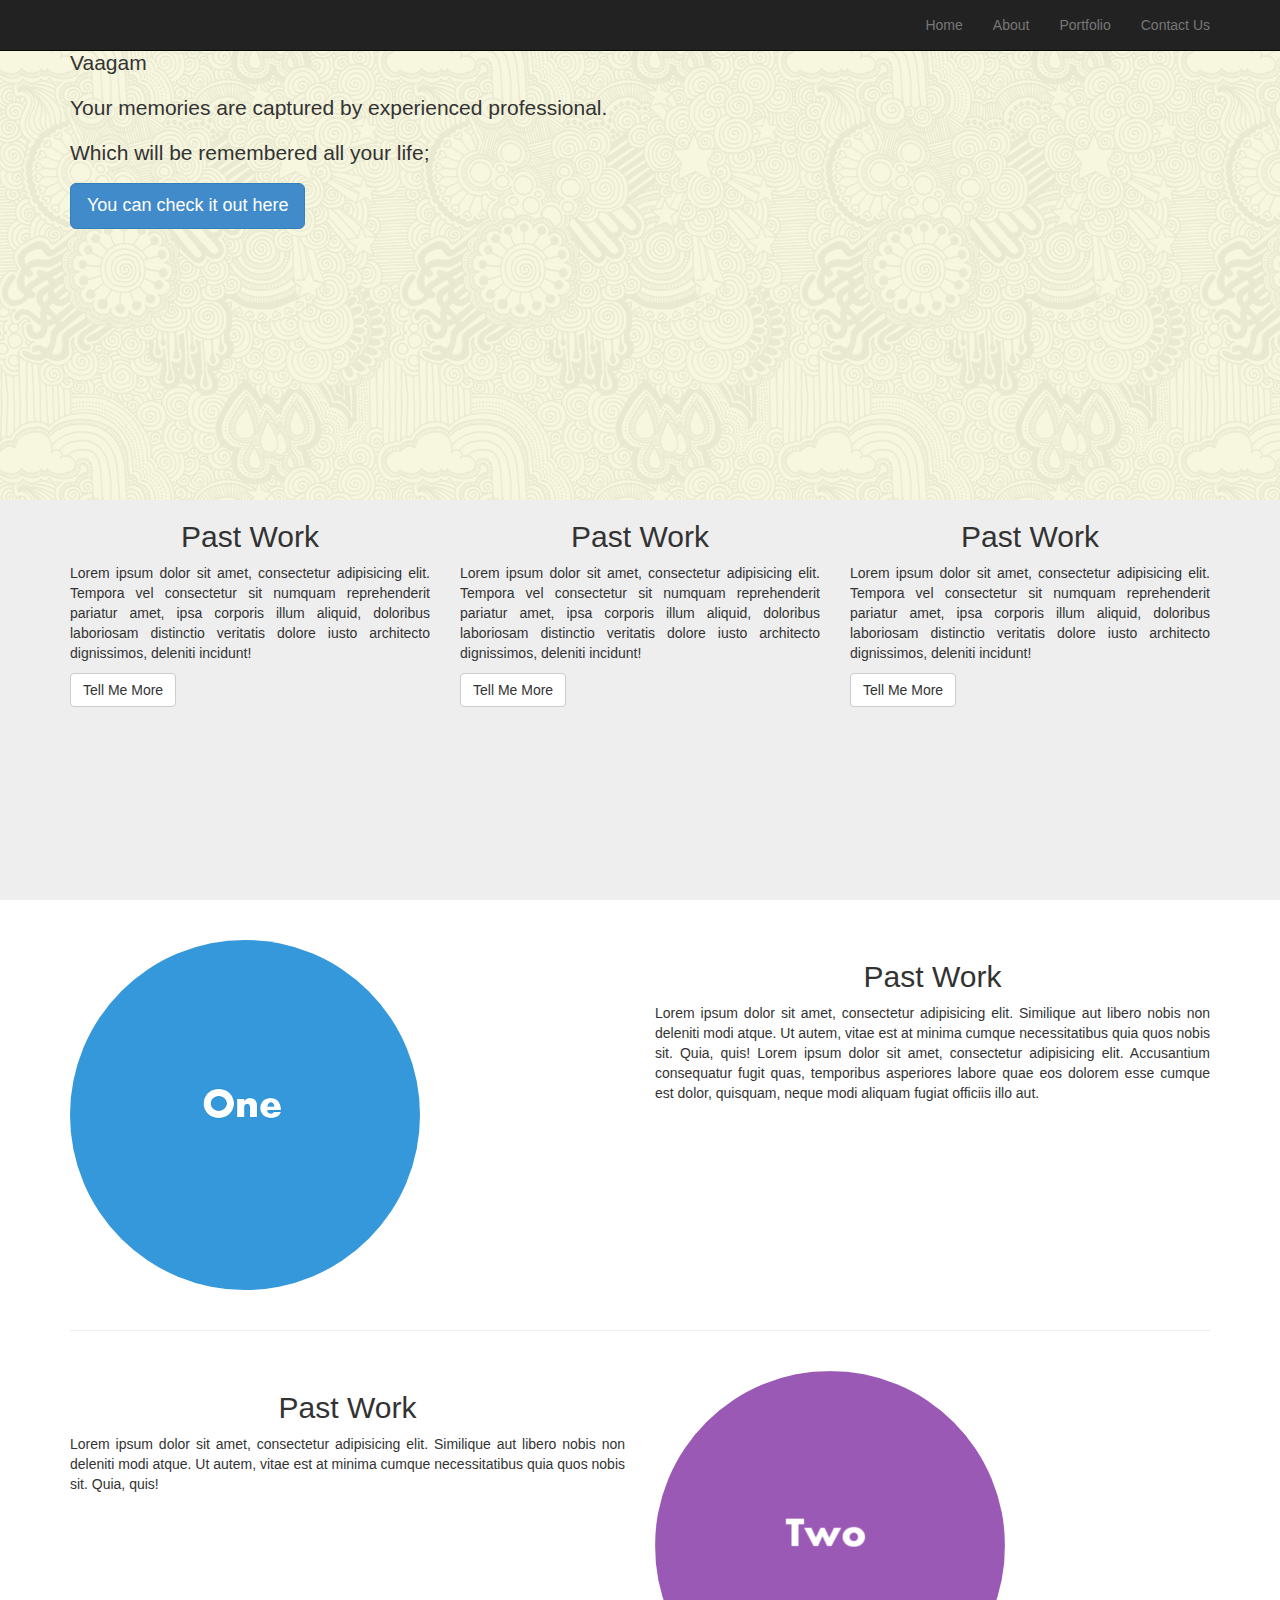
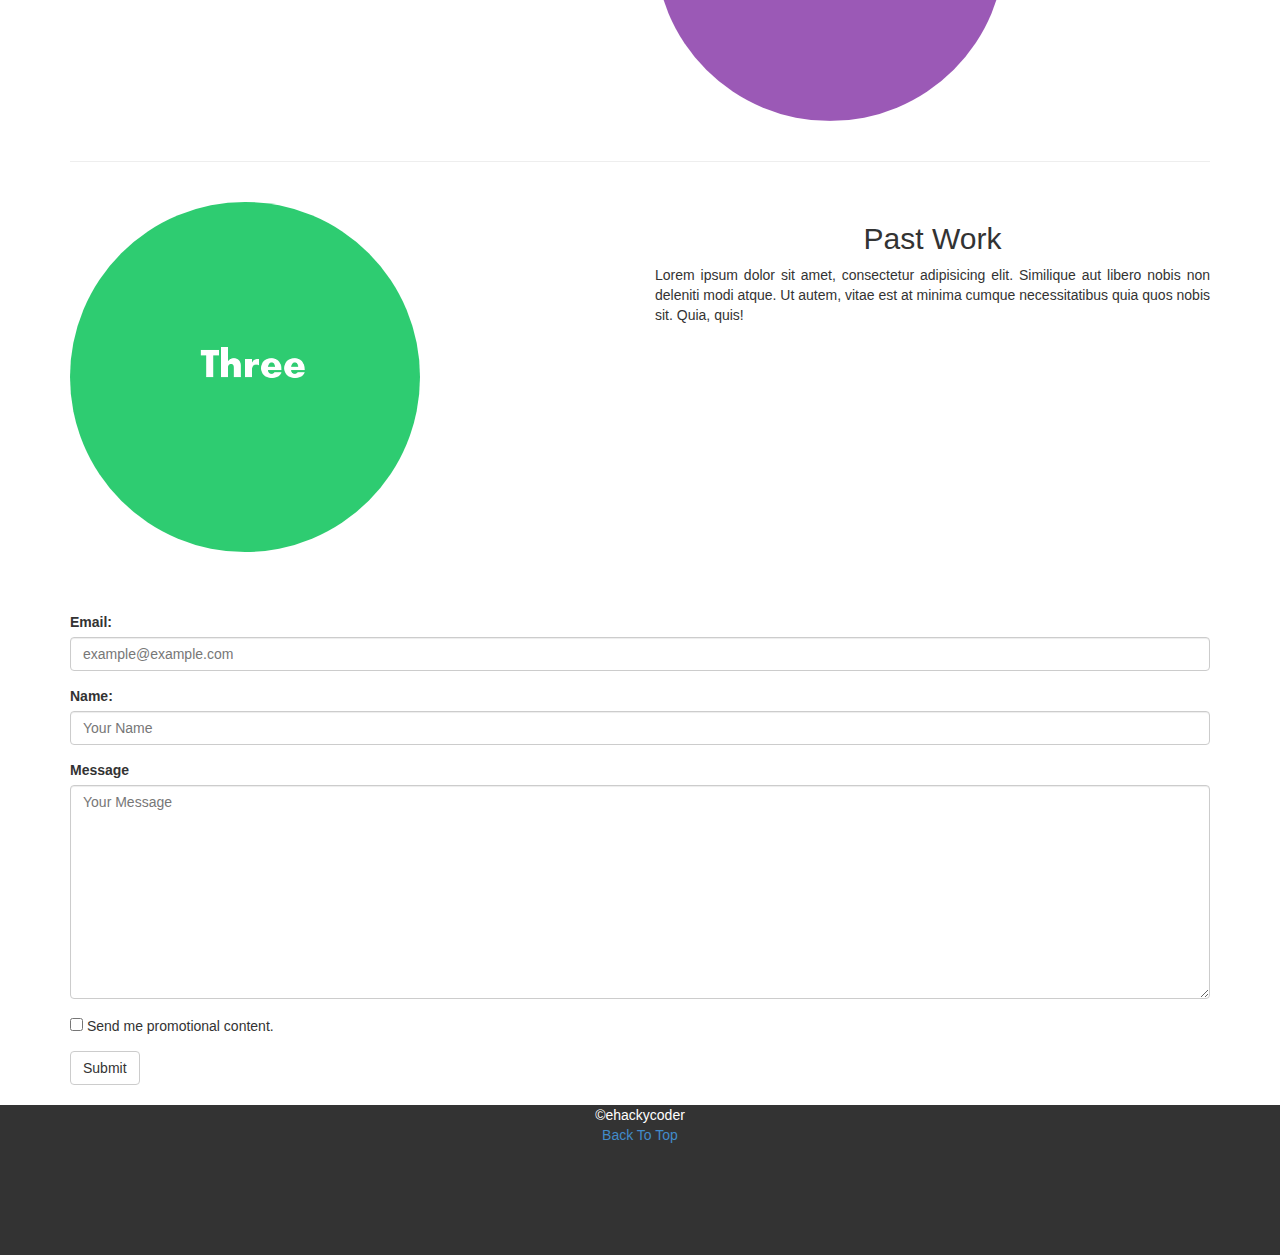
<file: bootstrap/spa/vaagam/index.htm>
<!DOCTYPE html>
<html >
<head>
    <title>Vaagam - memory maker</title>
  <meta charset="UTF-8">
  <meta name="viewport" content="width=device-width, initial-scale=1">

  <!-- <link rel='stylesheet prefetch' href='https://cdnjs.cloudflare.com/ajax/libs/twitter-bootstrap/3.3.7/css/bootstrap.min.css'> -->

  <link rel="stylesheet" href="css/bootstrap.min.css" />
        <link rel="stylesheet" href="styles/style.css" />
</head>
<body>
    <div class="navbar navbar-fixed-top navbar-inverse" id="home">
        <div class="container">
        <button class="navbar-toggle" data-toggle="collapse" data-target=".menu-toggl">Menu</button>
            <div class="collapse navbar-collapse menu-toggl">
                <ul class="nav navbar-nav navbar-right">
                    <li><a href="">Home</a></li>
                    <li><a href="#about">About</a></li>
                    <li><a href="#portfolio">Portfolio</a></li>
                    <li><a href="#contactus">Contact Us</a></li>
                </ul>
            </div>
        </div>
    </div>
    <!-- begin jumbotron -->
    <div class="jumbotron">
        <div class="container">
            <p>Vaagam</p>
            <p> Your memories are captured by experienced professional.</p>
            <p>Which will be remembered all your life;</p>
            <p> <a href="#" alt="vaagam profile link" class="btn btn-primary btn-lg"> You can check it out here</a></p>


        </div>
    </div>
    <!-- end jumbotron -->
<!-- begin middle paragraph -->
<div class="alt1">
    <div class="container">
        <div class="row">
            <div class="col-md-4">
                <h2 class="text-center" id="about">Past Work</h2>
                <p class="text-justify">Lorem ipsum dolor sit amet, consectetur adipisicing elit. Tempora vel consectetur sit numquam reprehenderit pariatur amet, ipsa corporis illum aliquid, doloribus laboriosam distinctio veritatis dolore iusto architecto dignissimos, deleniti incidunt!</p>
                <a href="" class="btn btn-default">Tell Me More</a>
            </div>
            <div class="col-md-4">
                <h2 class="text-center">Past Work</h2>
                <p class="text-justify">Lorem ipsum dolor sit amet, consectetur adipisicing elit. Tempora vel consectetur sit numquam reprehenderit pariatur amet, ipsa corporis illum aliquid, doloribus laboriosam distinctio veritatis dolore iusto architecto dignissimos, deleniti incidunt!</p>
                <a href="" class="btn btn-default">Tell Me More</a>
            </div>
            <div class="col-md-4">
                <h2 class="text-center">Past Work</h2>
                <p class="text-justify">Lorem ipsum dolor sit amet, consectetur adipisicing elit. Tempora vel consectetur sit numquam reprehenderit pariatur amet, ipsa corporis illum aliquid, doloribus laboriosam distinctio veritatis dolore iusto architecto dignissimos, deleniti incidunt!</p>
                <a href="" class="btn btn-default">Tell Me More</a>
            </div>
        </div>
    </div>
</div>

<!-- End middle paragraph -->
<!-- begin portfoli -->
<div class="container padding" id="portfolio">
    <div class="row padding">
        <div class="col-md-6">
            <img src="images/1.png" alt="" class="img-responsive img-circle">
        </div>
        <div class="col-md-6">
            <h2 class="text-center">Past Work</h2>
            <p class="text-justify">Lorem ipsum dolor sit amet, consectetur adipisicing elit. Similique aut libero nobis non deleniti modi atque. Ut autem, vitae est at minima cumque necessitatibus quia quos nobis sit. Quia, quis!
            Lorem ipsum dolor sit amet, consectetur adipisicing elit. Accusantium consequatur fugit quas, temporibus asperiores labore quae eos dolorem esse cumque est dolor, quisquam, neque modi aliquam fugiat officiis illo aut.
            </p>
        </div>
    </div>
    <hr>
    <div class="row padding">
        <div class="col-md-6">
            <h2 class="text-center">Past Work</h2>
            <p class="text-justify">Lorem ipsum dolor sit amet, consectetur adipisicing elit. Similique aut libero nobis non deleniti modi atque. Ut autem, vitae est at minima cumque necessitatibus quia quos nobis sit. Quia, quis!</p>
        </div>
        <div class="col-md-6">
            <img src="images/2.png" alt="" class="img-responsive img-circle">

        </div>
    </div>
    <hr>
    <div class="row padding">
        <div class="col-md-6">
              <img src="images/3.png" alt="" class="img-responsive img-circle">
        </div>
        <div class="col-md-6">
             <h2 class="text-center">Past Work</h2>
            <p class="text-justify">Lorem ipsum dolor sit amet, consectetur adipisicing elit. Similique aut libero nobis non deleniti modi atque. Ut autem, vitae est at minima cumque necessitatibus quia quos nobis sit. Quia, quis!</p>
        </div>
    </div>
</div>


<!-- end portfolio -->

<!-- begin contact-us -->
<div class="container padding" id="contactus">
    <form role="form">
        <div class="form-group">
            <label for="email">Email:</label>
            <input type="email" class="form-control" id="email" name="email"placeholder="example@example.com"/>
        </div>
        <div class="form-group">
            <label for="name">Name:</label>
            <input type="text" class="form-control" id="name" placeholder="Your Name">
        </div>
        <div class="form-group">
            <label for="message">Message</label>
            <textarea class="form-control" name="message" id="message" cols="30" rows="10" placeholder="Your Message"></textarea>
        </div>

        <div class="form-group"><input type="checkbox"> Send me promotional content.</div>
        <button type="submit" class="btn btn-default">Submit</button>
    </form>
</div>

<!-- end contac-us -->

<!-- begin footer -->
<div class="alt2 ">
    <div class="container">
        <footer>
            &copy;ehackycoder
            <br>
            <a href="#home">Back To Top</a>
        </footer>
    </div>
</div>

<!-- end footer -->

<script src='https://cdnjs.cloudflare.com/ajax/libs/jquery/3.1.0/jquery.min.js'></script>
<script src='https://cdnjs.cloudflare.com/ajax/libs/twitter-bootstrap/3.3.7/js/bootstrap.min.js'></script>

<script>
    $(function() {
  $('a[href*=#]:not([href=#])').click(function() {
    if (location.pathname.replace(/^\//,'') == this.pathname.replace(/^\//,'') && location.hostname == this.hostname) {
      var target = $(this.hash);
      target = target.length ? target : $('[name=' + this.hash.slice(1) +']');
      if (target.length) {
        $('html,body').animate({
          scrollTop: target.offset().top
        }, 1000);
        return false;
      }
    }
  });
});
    </script>

</body>
</file>
<file: bootstrap/spa/vaagam/styles/style.css>
.jumbotron
{
background-image:url('../images/bg.png');
background-attachment:fixed;
min-height:500px;
margin-bottom:0px;
margin-top:0px;

}

.alt1
{
background:#eee;
min-height:400px;
}

.alt2
{
background:#333;
min-height:150px;
color:#fff;
text-align:center;
}

.padding
{
padding-top:20px;
padding-bottom:20px;
}
</file>
